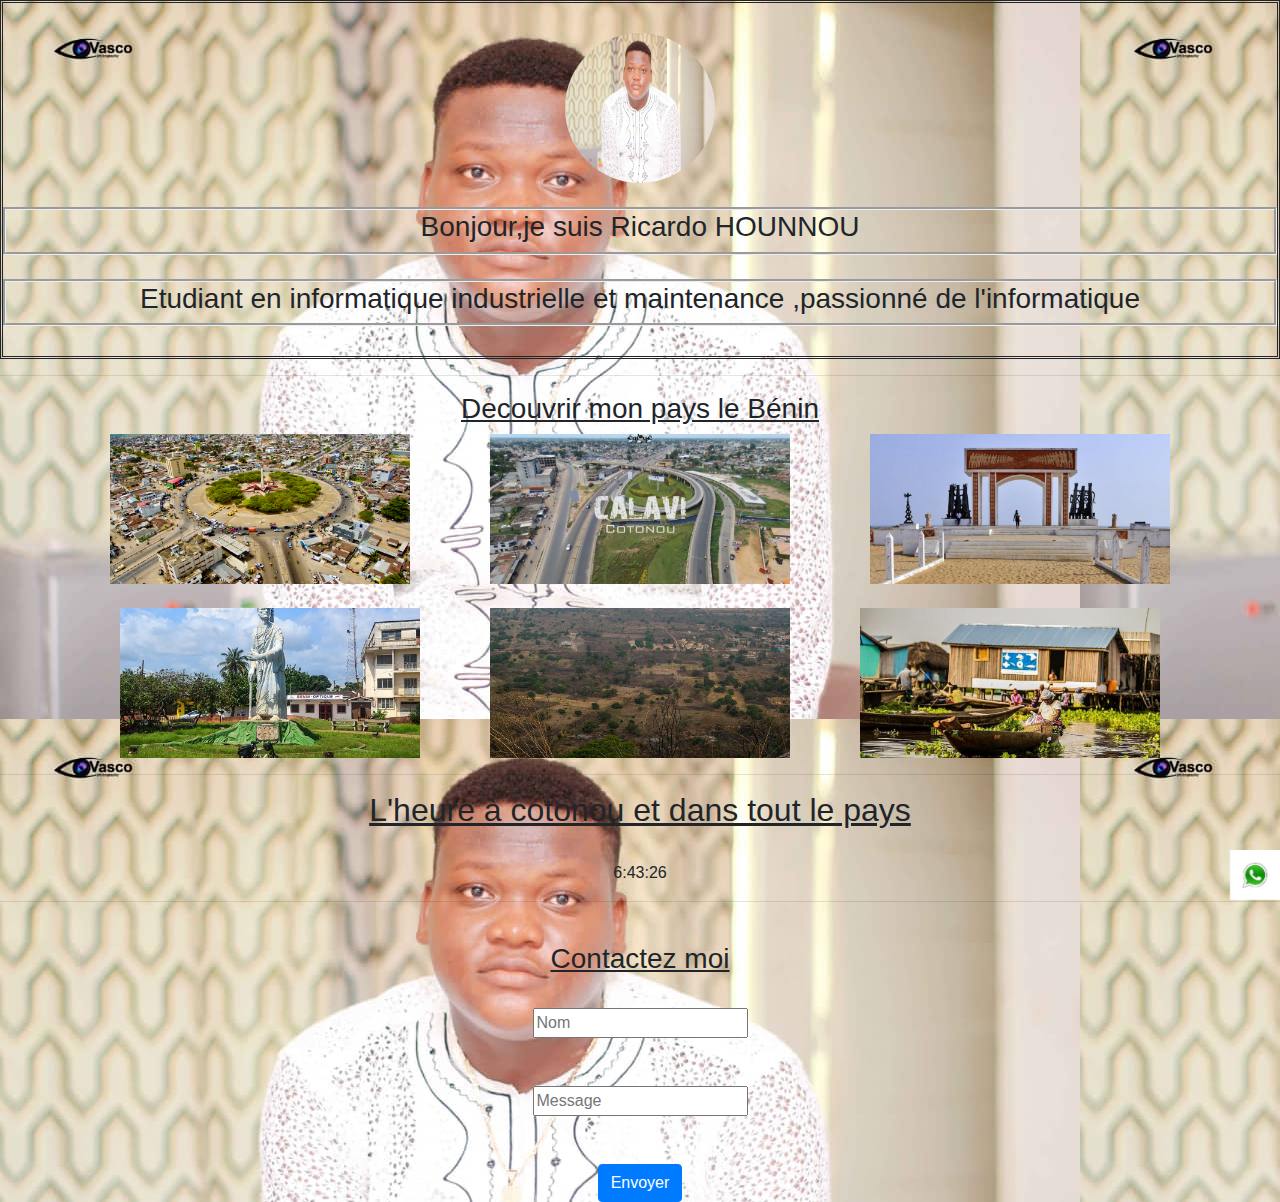
<file: exo du prof.html>
<!DOCTYPE html>
<html lang="en">

<head>
    <meta charset="UTF-8">
    <meta name="viewport" content="width= , initial-scale=1.0">
    <title>Document</title>
    <link rel="stylesheet" href="https://stackpath.bootstrapcdn.com/bootstrap/4.5.2/css/bootstrap.min.css"
        integrity="sha384-JcKb8q3iqJ61gNV9KGb8thSsNjpSL0n8PARn9HuZOnIxN0hoP+VmmDGMN5t9UJ0Z" crossorigin="anonymous">
    <link rel="stylesheet" href="style.css">
    <link
    rel="stylesheet"
    href="https://cdnjs.cloudflare.com/ajax/libs/animate.css/4.1.1/animate.min.css"
  />
</head>

<body>
    <div class="bordure1">
        <div>
            <img class="rico" src="rico.jpg" alt="rico">
        </div>
        <br>

        <div class="texte1">
            <h3>
                <div class="animate__animated animate__rubberBand animate__infinite">Bonjour,je suis Ricardo HOUNNOU</div>
            </h3>
        </div>
        <br>
        <div class="texte2">
            <h3>
                Etudiant en informatique industrielle et maintenance ,passionné de l'informatique
            </h3>

        </div>
    </div>
    <hr>
    <div class="texte3">
        <div>
            <u>
                <h3>Decouvrir mon pays le Bénin</h3>
            </u>
        </div>

        <div class="container">
            <div class="row">
                <div class="col-sm">
                    <img src="i1.png" alt="" width="300px">
                </div>
                <div class="col-sm">
                    <img src="i2.png" alt="" width="300px">
                </div>
                <div class="col-sm">
                    <img src="i3.jpg" alt="" width="300px">
                </div>
            </div>
            <br>
            <div class="container">
                <div class="row">
                    <div class="col-sm">
                        <img src="i4.jpg" alt="" width="300px">
                    </div>
                    <div class="col-sm">
                        <img src="i5.jpeg" alt="" width="300px">
                    </div>
                    <div class="col-sm">
                        <img src="i6.jpg" alt="" width="300px">
                    </div>
                </div>
            </div>
        </div>
        <hr>
        <div class="texte4">
            <div>
                <u>
                    <h2>L'heure à cotonou et dans tout le pays</h2>
                </u>
            </div>
            <br>

            <div class="horlorge">
                <div id="horloge">...</div>
                <script type="text/javascript">
                    function Timer() {
                        var dt = new Date()
                        document.getElementById("horloge").innerHTML = dt.getHours() + ":" + dt.getMinutes() + ":" + dt.getSeconds();
                        setTimeout("Timer()", 900);
                        console.log("Exécution de Timer()");
                    }
                    Timer();
                </script>
            </div>
            <hr>
        </div>
        <br>

        <div class="texte5">
            <div>
                <u><h3>Contactez moi</h3></u>
            </div>
            <br>

            <div class="texte6">
                <input type="text" placeholder="Nom">
             </div>
             <br>
             <br>
             <div class="texte7">
                 <input type="text " placeholder="Message">
             </div>
             <br>
             <br>
             <div>
                <button type="button" class="btn btn-primary">Envoyer</button>
             </div>


        </div>

    </div>
    <div class="fixed-bottom" style="text-align: right;" >
       
        <a href="https://wa.me/61297472" target="blank"> <img src="logowa.jpg" alt="" width="50px" ></a>
    </div>
</body>

</html>
</file>
<file: style.css>
body{
    background: url('rico.jpg');
}

.bordure1{
    border-style: double;
    text-align: center;
    padding-top: 30px;
    padding-bottom: 30px;
   
    
}
.rico{
    height: 150px;
    width: 150px;
    border-radius: 150px; 
}
.texte1{
    border-style: groove;
    
}
.texte2{
    border-style: groove;
}
.texte3{
    text-align: center;
}
</file>
